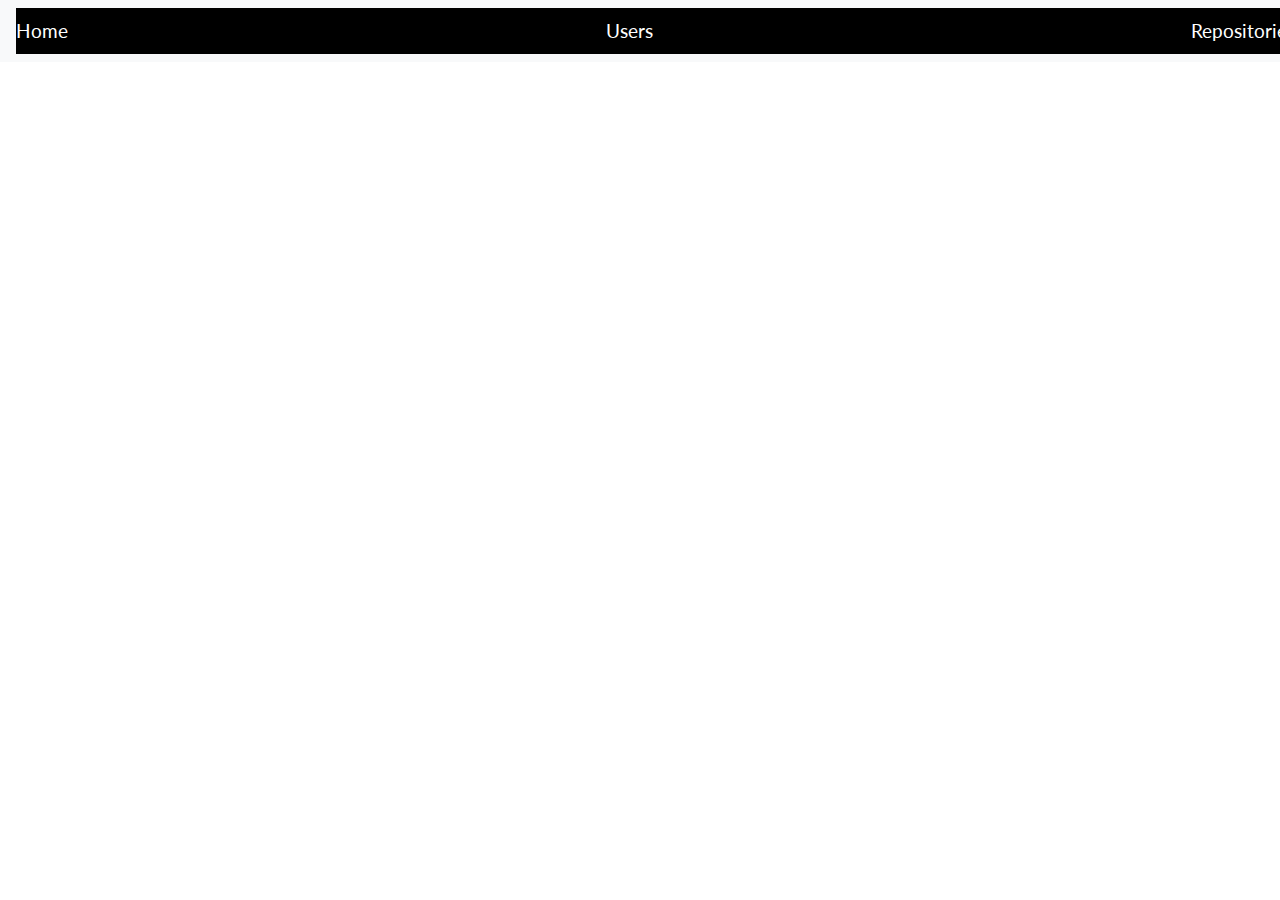
<file: index.html>
<!doctype html>
<html lang="en">
<head>
  <meta charset="utf-8">
  <title>Redoing</title>
  <base href="https://EmmanuelWanzala.github.io/Angularproject/">  <meta name="viewport" content="width=device-width, initial-scale=1">
  <link rel="icon" type="image/x-icon" href="favicon.ico">
  <link rel="stylesheet" href="https://maxcdn.bootstrapcdn.com/bootstrap/4.0.0/css/bootstrap.min.css" integrity="sha384-Gn5384xqQ1aoWXA+058RXPxPg6fy4IWvTNh0E263XmFcJlSAwiGgFAW/dAiS6JXm" crossorigin="anonymous">
  <link rel="stylesheet" href="https://maxcdn.bootstrapcdn.com/bootstrap/4.0.0/css/bootstrap.min.css" integrity="sha384-Gn5384xqQ1aoWXA+058RXPxPg6fy4IWvTNh0E263XmFcJlSAwiGgFAW/dAiS6JXm" crossorigin="anonymous">
  <script src="https://maxcdn.bootstrapcdn.com/bootstrap/4.0.0/js/bootstrap.min.js" integrity="sha384-JZR6Spejh4U02d8jOt6vLEHfe/JQGiRRSQQxSfFWpi1MquVdAyjUar5+76PVCmYl" crossorigin="anonymous"></script>

  <script src="https://code.jquery.com/jquery-3.2.1.slim.min.js" integrity="sha384-KJ3o2DKtIkvYIK3UENzmM7KCkRr/rE9/Qpg6aAZGJwFDMVNA/GpGFF93hXpG5KkN" crossorigin="anonymous"></script>

<link rel="stylesheet" href="styles.8b29c353a5c55b4751f8.css"></head>
<body>
  <app-root></app-root>
<script src="runtime.e227d1a0e31cbccbf8ec.js" defer></script><script src="polyfills.a4021de53358bb0fec14.js" defer></script><script src="main.b870c53d1e95fc3fcb42.js" defer></script></body>
<script src="//maxcdn.bootstrapcdn.com/bootstrap/3.3.0/js/bootstrap.min.js"></script>
<script src="https://code.jquery.com/jquery-3.2.1.slim.min.js" integrity="sha384-KJ3o2DKtIkvYIK3UENzmM7KCkRr/rE9/Qpg6aAZGJwFDMVNA/GpGFF93hXpG5KkN" crossorigin="anonymous"></script>
<script src="https://code.jquery.com/jquery-3.5.1.min.js" integrity="sha256-9/aliU8dGd2tb6OSsuzixeV4y/faTqgFtohetphbbj0=" crossorigin="anonymous"></script>

</html>
</file>
